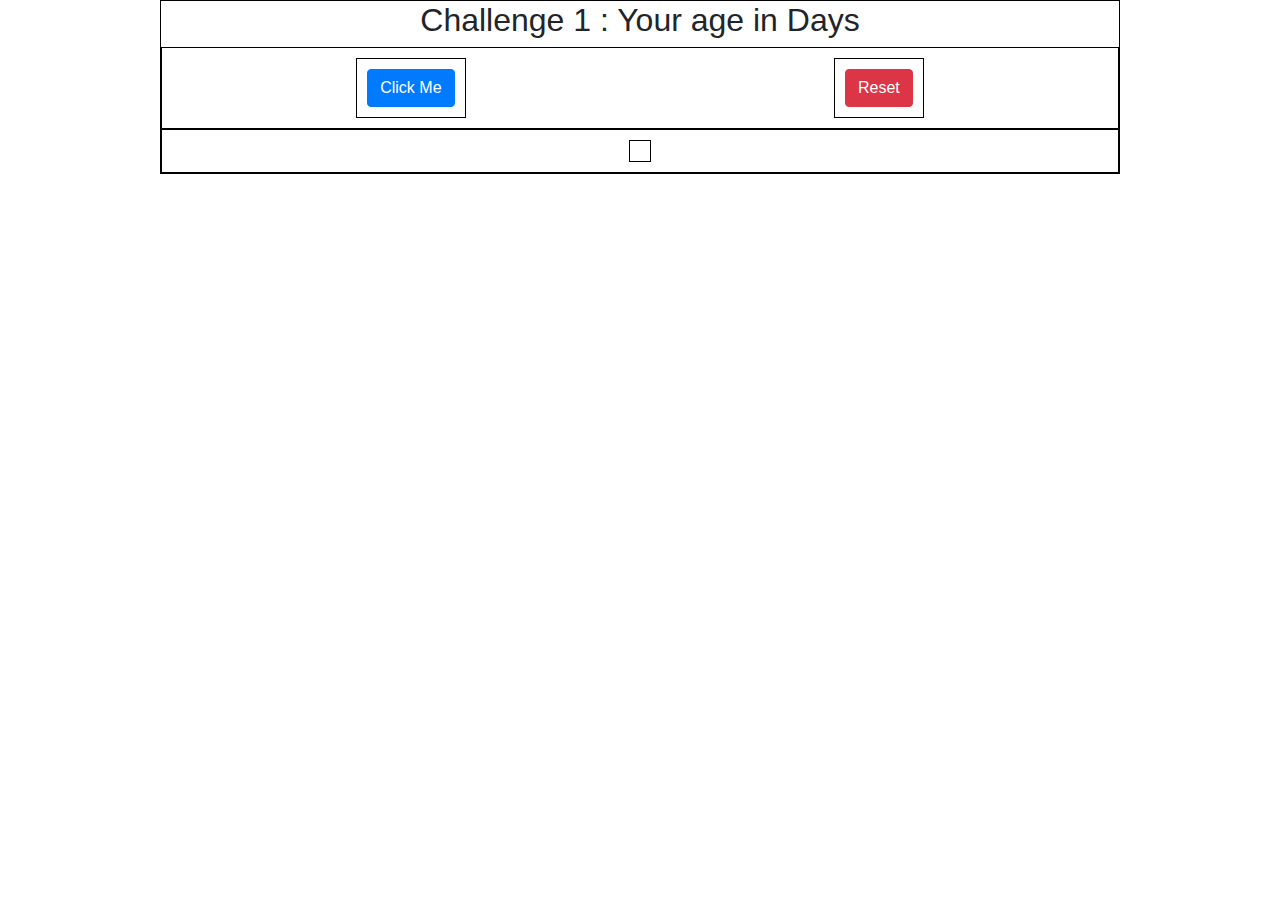
<file: challenge-1/index.html>
<!DOCTYPE html>
<html lang="en">
<head>
    <meta charset="UTF-8">
    <meta http-equiv="X-UA-Compatible" content="IE=edge">
    <meta name="viewport" content="width=device-width, initial-scale=1.0">
    <link rel="stylesheet" href="https://cdn.jsdelivr.net/npm/bootstrap@4.6.0/dist/css/bootstrap.min.css">
    <link rel="stylesheet" href="/challenge-1/main.css">
    <title>JavaScript Challenge 1</title>
</head>
<body>

<div class="container-1">
    <h2>Challenge 1 : Your age in Days</h2>
    <div class="flexbox-container-1">

    <div>
       <button class="btn btn-primary" onclick="ageInDays()">Click Me</button>
    </div>

    <div>
       <button class="btn btn-danger" onclick="reset()">Reset </button>
    </div>
   
</div>

<div class="flexbox-container-1">
    <div id="flex-box-result"></div>
</div>

</div>

    <script src="main.js"></script>

</body>
</html>
</file>
<file: challenge-1/main.css>
.container-1 {
     border: 1px solid #000;
     width: 75%;
     margin: 0 auto;
     text-align: center;
 }
.flexbox-container-1 {
    display: flex;
    border: 1px solid #000;
    padding: 10px;
    justify-content: space-around;
    flex-wrap: wrap;
}

.flexbox-container-1 div {
    display: flex;
    padding: 10px;
    border: 1px solid #000;
    align-items: center;
}
</file>
